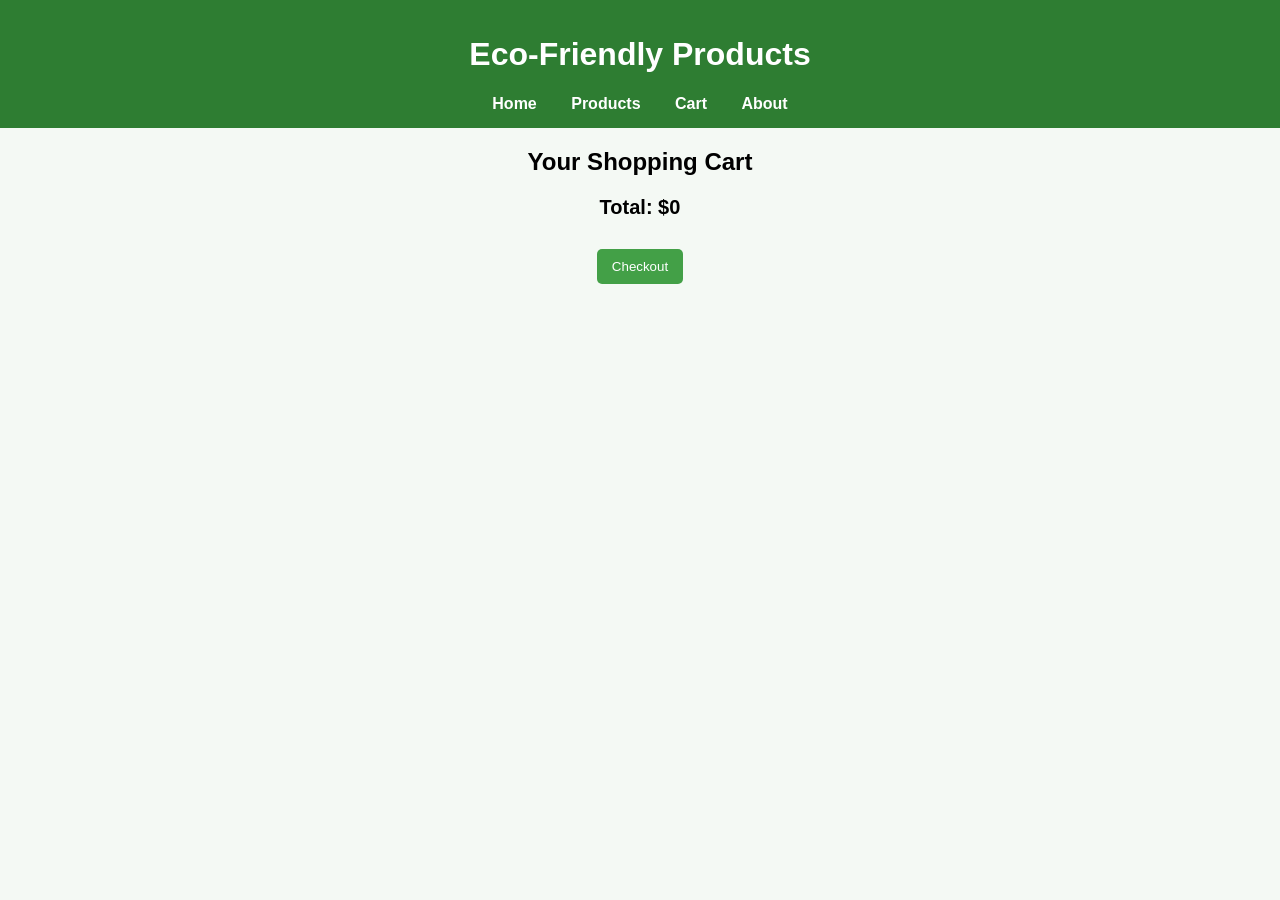
<file: cart.html>
<!DOCTYPE html>
<html>
<head>
    <title>Cart - Eco Store</title>
    <link rel="stylesheet" href="style.css">
</head>
<body>
    <header>
        <h1>Eco-Friendly Products</h1>
        <nav>
            <a href="index.html">Home</a>
            <a href="products.html">Products</a>
            <a href="cart.html">Cart</a>
            <a href="about.html">About</a>
        </nav>
    </header>
    <h2>Your Shopping Cart</h2>
    <div id="cart-items"></div>
    <h3 id="total"></h3>
    <div style="text-align:center; margin-top: 20px;">
        <button onclick="checkout()">Checkout</button>
    </div>
    <script src="script.js"></script>
</body>
</html>
</file>
<file: style.css>
body {
    font-family: Arial, sans-serif;
    margin: 0;
    background-color: #f4f9f4;
}

/* HEADER */
header {
    background-color: #2e7d32;
    color: white;
    padding: 15px;
    text-align: center;
}

/* LOGO */
.logo {
    display: flex;
    align-items: center;
    justify-content: center;
}

.logo img {
    width: 50px;
    margin-right: 10px;
}

nav {
    margin-top: 10px;
}

nav a {
    color: white;
    margin: 0 15px;
    text-decoration: none;
    font-weight: bold;
}

nav a:hover {
    text-decoration: underline;
}

/* PAGE TITLE */
h2 {
    text-align: center;
    margin-top: 20px;
}

/* SEARCH BAR */
#search {
    display: block;
    margin: 20px auto;
    padding: 10px;
    width: 50%;
    border: 1px solid #ccc;
    border-radius: 5px;
}

/* PRODUCT GRID */
#product-list {
    display: grid;
    grid-template-columns: repeat(auto-fit, minmax(250px, 1fr));
    gap: 20px;
    padding: 20px;
}

/* PRODUCT CARD */
.product {
    background: white;
    padding: 15px;
    border-radius: 10px;
    box-shadow: 0 4px 8px rgba(0,0,0,0.1);
    text-align: center;
    transition: transform 0.2s;
}

.product:hover {
    transform: scale(1.03);
}

/* BUTTON */
button {
    background-color: #43a047;
    color: white;
    border: none;
    padding: 10px 15px;
    margin-top: 10px;
    border-radius: 5px;
    cursor: pointer;
}

button:hover {
    background-color: #2e7d32;
}

/* CART PAGE */
#cart-items {
    max-width: 600px;
    margin: auto;
}

#total {
    text-align: center;
    margin-top: 20px;
    font-size: 20px;
}

/* HERO SECTION (HOME PAGE) */
section {
    text-align: center;
    padding: 30px;
}

section p {
    max-width: 600px;
    margin: auto;
    font-size: 18px;
}

.featured-container {
    display: flex;
    flex-direction: row;
    gap: 20px;
    justify-content: center;
    padding: 20px;
}

.featured-product {
    display: flex;
    flex-direction: column;
    align-items: center;
    text-decoration: none;
    color: inherit;
    border: 1px solid #ccc;
    border-radius: 10px;
    padding: 15px;
    width: 200px;
    background-color: #f9f9f9;
    box-shadow: 2px 2px 6px rgba(0,0,0,0.1);
}

.featured-product img {
    width: 100%;
    height: 150px;
    object-fit: cover;
    border-radius: 8px;
}
</file>
